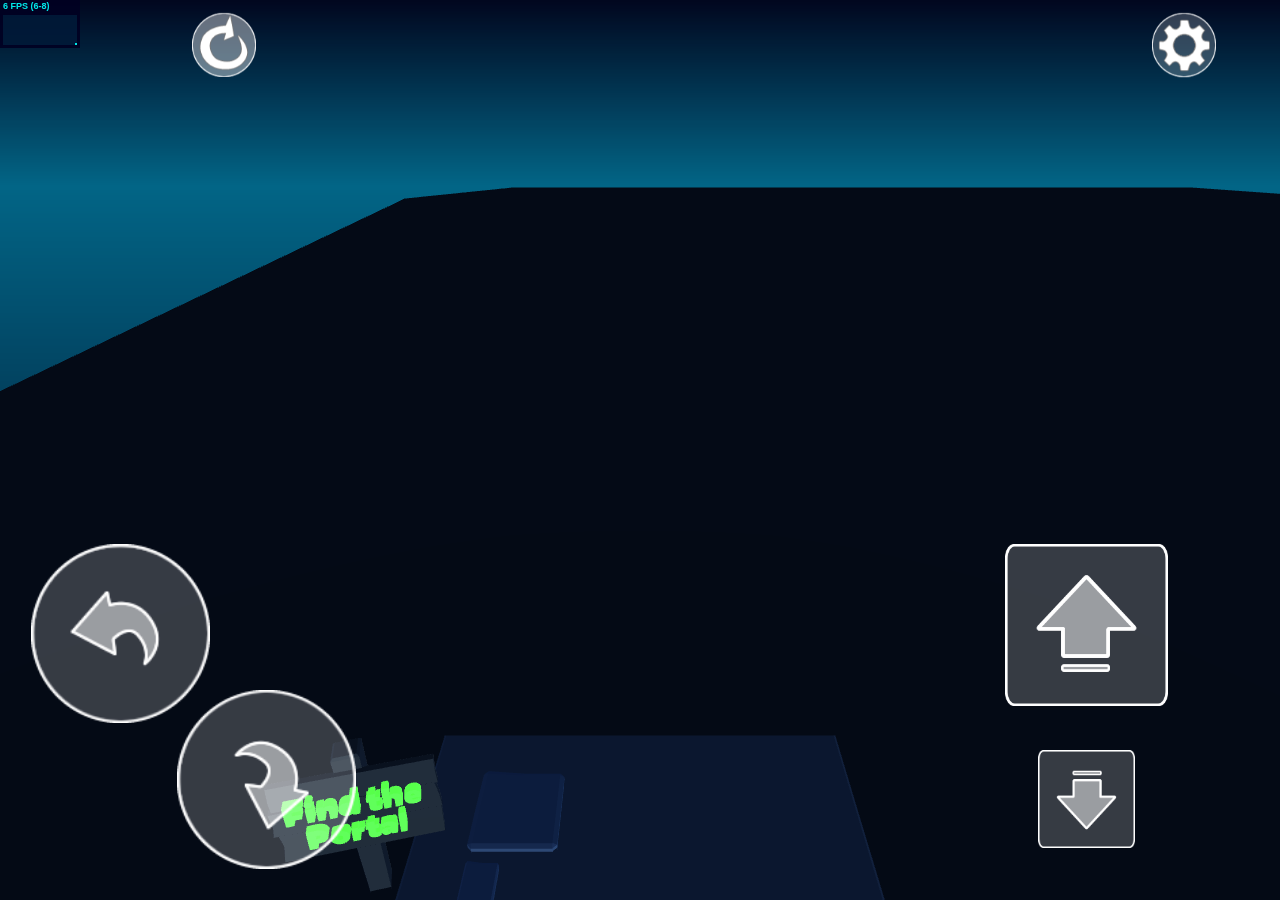
<file: index.html>
<!DOCTYPE html>
<html lang="en">
<head>
    <meta charset="utf-8">
    <meta http-equiv="X-UA-Compatible" content="IE=edge">
    <meta name="viewport" content="width=device-width, initial-scale=1">    
    <meta name="description" content="A procedurally generated maze game built in a browser with nothing more than Javascript, HTML and CSS">
    <meta name="keywords" content="HTML, CSS, JavaScript">
    <meta name="author" content="David Abbate">
    <link rel="stylesheet" href="css/styles.css"></head>
    <script src="js/stats.min.js"></script>
    <title>Three.js WebGL maze</title>
<body>
    <canvas class="webgl"></canvas>
    <div>
        <button type="button" id="reset" class="btn reloadButton --resetImg"></button>
    </div>
    <div class="menu --f-col-align">
        <div class="menu__gear-box">
            <button type="button" id="options" class="btn menu__gear --gearImg"></button>
        </div>
        <div class="menu__assembly --elementMask">
            <div class="menu__main  --full --f-col-align">
                <div class="menu__button-box --f-col-align">
                    <div class="menu__button-bar --f-row-align">
                        <div class="chevron" id="ccCL">
                            <div class="btn --full --l-chev-img" id="ccL"></div>
                        </div>
                        <div class="MBDispBox --f-centered">
                            <div class="--dispMenuFont" id="ccDisp">Red</div>
                        </div>
                        <div class="chevron" id="ccCR">
                            <div class="btn --full --r-chev-img" id="ccR"></div>
                        </div>
                    </div>
                    <div class="MBLabelBox --f-centered">
                        <div class="--smallMenuFont">Char Color</div>
                    </div>
                </div>
                <div class="menu__button-box --f-col-align">
                    <div class="menu__button-bar --f-row-align">
                        <div class="chevron" id="envCL">
                            <div class="btn --full --l-chev-img" id="envL"></div>
                        </div>
                        <div class="MBDispBox --f-centered">
                            <div class="--dispMenuFont" id="envDisp">Day</div>
                        </div>
                        <div class="chevron" id="envCR">
                            <div class="btn --full --r-chev-img" id="envR"></div>
                        </div>
                    </div>
                    <div class="MBLabelBox --f-centered">
                        <div class="--smallMenuFont">Environment</div>
                    </div>
                </div>
                <div class="menu__button-box --f-col-align">
                    <div class="slidecontainer --f-centered">
                        <input type="range" min="0" max="100" value="100" class="vSlider" id="myRange">
                    </div>
                    <div class="MBLabelBox --f-centered">
                        <div class="--smallMenuFont">Sound</div>
                    </div>
                </div>
                <div class="menu__button-box --f-col-align">
                    <div class="trapTogAssembly">
                        <div class="t1">
                            <div class="--dispMenuFont">Traps</div>
                        </div>
                        <div class="t2">
                            <label class="trapSwitch">
                                <input id="trapTog" type="checkbox">
                                <span class="trapSlider round"></span>
                            </label>
                        </div>
                    </div>
                </div>
                <div class="menu__button-box --f-col-align"></div>
            </div>
        </div>
    </div>
    <div class="ctl-lr">
        <div class="--w55 --h55">
            <button type="button" id="lB" class="btn --full --leftImg"></button>
        </div>
        <div class="--w55 --h55 --abs-br">
            <button type="button" id="rB" class="btn --full --rightImg"></button>
        </div>
    </div>
    <div class="ctl-fb --f-col">
        <div class="--wide --f-centered">
            <div class="--tall --f-centered">
                <button type="button" id="uB" class="btn --full --upImg"></button>
            </div>
        </div>
        <div class="--wide --f-centered">
            <div class="ctl-fb__small-box --f-centered">
                <button type="button" id="dB" class="btn --full --downImg"></button>
            </div>
        </div>
    </div>
    <script src="js/gsap.min.js"></script>
    <script src="js/howler.js"></script>
    <script src="js/three.min.js"></script>
    <script src="js/RGBELoader.js"></script>
    <script src="js/cannon.min.js"></script>
    <script src="js/cannonDebugger.js"></script>
    <script src="js/fflate.min.js"></script>
    <script src="js/NURBSCurve.js"></script>
    <script src="js/FBXLoader.js"></script>
    <script src="js/GLTFLoader.js"></script>
    <script src="js/script.js"></script>
</body>

</html>
</file>
<file: css/styles.css>
*{
    margin: 0;
    padding: 0;
    box-sizing: border-box;
    touch-action: none;
}


*,*:focus,*:hover{
    outline:none;
}

@font-face {
    font-family: MikadoBlack;
    src: url(../assets/Font/MikadoBlack.otf);
  }

html,body{
    overflow: hidden;
}

.webgl{
    position: fixed;
    top: 0;
    left: 0;
    outline: none;
}


.--RB{
    border:1px solid red;
}

.--upImg{
    background: url("../assets/UI/upAB.fw.png"); 
    background-repeat: no-repeat;
    background-size: 100%;    
}
.--upImgTouched{
    background: url("../assets/UI/ubLit.png");
    background-repeat: no-repeat;
    background-size: 100%; 
}
.--upImg:active{
    background: url("../assets/UI/ubLit.png");
    background-repeat: no-repeat;
    background-size: 100%; 
}

.--downImg{    
    background: url("../assets/UI/downAB.fw.png");
    background-repeat: no-repeat;
    background-size: 100%;     
}

.--downImgTouched{
    background: url("../assets/UI/dbLit.png");
    background-repeat: no-repeat;
    background-size: 100%; 
}
.--downImg:active{
    background: url("../assets/UI/dbLit.png");
    background-repeat: no-repeat;
    background-size: 100%; 
}


.--leftImg{  
    background: url("../assets/UI/lButton.webp");
    background-repeat: no-repeat;
    background-size: 100%; 
}
.--leftImgTouched{
    background: url("../assets/UI/lbLit.png");
    background-repeat: no-repeat;
    background-size: 100%; 
}
.--leftImg:active{
    background: url("../assets/UI/lbLit.png");
    background-repeat: no-repeat;
    background-size: 100%; 
}

.--rightImg{
    background: url("../assets/UI/rTBimgW.png");
    background-repeat: no-repeat;
    background-size: 100%; 
}
.--rightImgTouched{
    background: url("../assets/UI/rbLit.png");
    background-repeat: no-repeat;
    background-size: 100%;     
}
.--rightImg:active{
    background: url("../assets/UI/rbLit.png");
    background-repeat: no-repeat;
    background-size: 100%;     
}


.--tall{
    width: 50%;
    height: 100%; 
}
.--wide{
    width: 100%;
    height: 50%; 
}
.--full{
    width: 100%;
    height: 100%; 
}



.--w55{
    width: 55%;
}

.--h55{
    height: 55%;
}


.--abs-br{
    position: absolute;
    bottom: 0;
    right: 0;
}

.--f-row{
    display: flex;
    flex-direction: row;
}
.--f-col{
    display: flex;
    flex-direction: column;
}
.--f-centered{
    display: flex;
    align-items: center;
    justify-content: center;   
}

.--f-col-align{
    display: flex;
    flex-direction: column;    
    align-items: center;
}
.--f-row-align{
    display: flex;
    flex-direction: row;    
    align-items: center;
}


.--RB{
    border:1px solid rgb(255, 0, 0);
}

.btn{
    padding: 0;
    border: none;
}



/* new, keep */
.ctl-lr{
    width: calc(17vw + 12vh);   
    height: calc(17vw + 12vh);   
    position: absolute;     
    bottom: calc(1vw + 2vh); 
    left: calc(1vw + 2vh);
}

.ctl-fb{
    width: calc(17vw + 12vh);   
    height: calc(17vw + 12vh);     
    position: absolute;     
    bottom: calc(1vw + 2vh); 
    right: calc(1vw + 2vh);
}


.ctl__upper-l{      
    display: flex;
    align-items: flex-start;   
}

.ctl__lower-r{       
    display: flex;
    align-items: flex-end;
}

.ctl-fb__small-box{
    margin-top: 7%;
    width: 30%;
    height: 60%;      
}



/*#endregion controls */





.reloadButton{    
    position: absolute;
    top: 1vw;
    left: 15vw;
    width: 5vw;
    min-width: 40px;
    height: 5vw; 
    min-height: 40px;     
}

.--resetImg{
    background: url("../assets/UI/reload4.png");
    background-repeat: no-repeat;
    background-size: 100%; 
}


.menu{
    position: absolute;
    top: 1vw;
    right: 5vw;        
}


.menu__gear-box{
    width: 100%;
    display: flex;
    justify-content: end;    
}


.menu__gear{
    position: relative;      
    width: 8vw;
    min-width: 40px;
    height: 8vw; 
    min-height: 40px;   
    z-index: 1;    
}




.--gearImg{
    background: url("../assets/UI/gear3.png");
    background-repeat: no-repeat;
    background-size: 100%; 
}

.menu__assembly{
    margin-top: .5vw;  
    width: 28vw; /*14*/ 
    height: 50vw;  /*25*/         
}


.menu__main{
    position: relative;    
    top: calc(-80vw);      
    background-color: rgba(0,0,0,0.6);
    border: 1px solid black;    
    border-radius: 2%;   
    flex-wrap: wrap;
    justify-content: space-evenly;     
}





.--elementMask {
   clip-path: inset(0 0 0 0);
    /* Also can take single values to make all sides the same, or 2 values (vert/horz), or 3 values (top/horz/bottom). */
}

/*.MBBox{ */
.menu__button-box{   
    width: 82%;     
    height: 16%;
    border:1px solid rgb(54, 54, 54);
    background-color: #666666;
    border-radius: 3%;       
}



.menu__button-bar{  
    margin-top: 5%;
    width: 94%;
    height: 40%;     
    justify-content: space-between;    
}

.MBDispBox{     
    width: 60%;
    height: 110%;    
    background-color: rgb(168, 168, 168);
    border-radius: 5%;   
}


.chevron{    
    width: 26%;
    height: 160%;    
}

.--l-chev-img{         
    background: url("../assets/UI/lChev.png");
    background-repeat: no-repeat;
    background-size: 100%;  
}
.--r-chev-img{        
    background: url("../assets/UI/rChev.png");
    background-repeat: no-repeat;
    background-size: 100%;   
}


.--dispMenuFont{
    font-family: MikadoBlack;   
    font-size: calc(7vw *.5);   
    color: white;
}
.--smallMenuFont{
    font-family: MikadoBlack;   
    font-size: calc(4.375vw *.5);
    color: white;
}



.MBLabelBox{  
    margin-top: 5%;  
    width: 94%;
    height: 30%;      
}









/*   volume slider  */
.slidecontainer {
    margin-top: 2%;
    width: 86%;     
    height: 66%;    
}



.vSlider {
    -webkit-appearance: none;  /* Override default CSS styles */
    appearance: none;
    width: 100%; /* Full-width */
    height: 100%;
    background: url("../assets/UI/sldBar.png");
    background-repeat: no-repeat;
    background-size: 100%; 
    outline: none; /* Remove outline */   
}

.vSlider::-webkit-slider-thumb {
    -webkit-appearance: none; /* Override default look */
    appearance: none;
    width: 4vw; /* 19  Set a specific slider handle width */
    /*height: 2.3vw;*/ 
    height: 4vw;
    background: url("../assets/UI/skl2.png");
    background-repeat: no-repeat;
    background-size: 100%; 
    cursor: pointer; /* Cursor on hover */    
}
  
.vSlider::-moz-range-thumb {
    width: 4vw; /* Set a specific slider handle width */
    height: 4vw; 
    background: url("../assets/UI/skl2.png");
    background-repeat: no-repeat;
    background-size: 100%; 
    cursor: pointer; /* Cursor on hover */    
}






/* trapToggle   */
.trapTogAssembly{
    margin-top: 8%;
    width: 80%;
    height: 60%;
    display: flex;
    flex-direction: row;
    justify-content: space-evenly;
    align-items: center;   
}

.t1{
    width: 50%;
    height: 100%;
    display: flex;
    justify-content: center;
    align-items: center;     
}

.t2{
    width: 40%;
    height: 62%;
    display: flex;
    justify-content: center;
    align-items: center;   
}



.trapSwitch {
    position: relative;   
    width: 80%;
    height: 100%;    
}
  
  /* Hide default HTML checkbox */
.trapSwitch input {
    opacity: 0;
    width: 0;
    height: 0;
}
  
  /* The slider */
  .trapSlider {
    position: absolute;
    cursor: pointer;
    top: 0;
    left: 0;
    right: 0;
    bottom: 0;
    background-color: #ccc;
    -webkit-transition: .4s;
    transition: .4s;    
}
  
.trapSlider:before {
    position: absolute;
    content: "";
    height: 96%;
    width: 52%;
    left: 0;   

    background: url("../assets/UI/togBut.png");
    background-repeat: no-repeat;
    background-position: center;
    background-size: 105%; /*66*/


    -webkit-transition: .4s;
    transition: .4s;    
}
  
input:checked + .trapSlider {    
    background-color: #ff0000;
}  

  
input:checked + .trapSlider:before {
    -webkit-transform: translateX(100%);
    -ms-transform: translateX(100%);
    transform: translateX(100%);
}
  
  /* Rounded sliders */
.trapSlider.round {
    border-radius: 34px;
    
}
  
.trapSlider.round:before {
    border-radius: 50%;
}







@media only screen and (orientation: landscape) {

    .menu__gear{       
        width: 5vw;       
        height: 5vw;            
        z-index: 1; 
    }

    .menu__assembly{            
        width: 50vw; /*14*/    
        height: 14vw;  /*25*/               
    }

    .menu__main{        
        top: -20vw;       
    }
    
   
    .menu__button-box{   
        width: 31%;        
        height: 41%;           
    }


    .--dispMenuFont{        
        font-size: 2.8vw;        
    }
    
    .--smallMenuFont{        
        font-size: 1.4vw;        
    } 
    
    
    .vSlider::-webkit-slider-thumb {       
        width: 3vw;        
        height: 3vw;       
    }
      
    .vSlider::-moz-range-thumb {
        width: 3vw; 
        height: 3vw;         
    }
}


/* pick up and fix here .. and reload button position */
@media (max-aspect-ratio: 100/150) {

   
    .menu__gear{       
        width: 5vw;       
        height: 5vw;           
        z-index: 1;         
    }

    .menu__assembly{           
        width: 39.2vw; 
        height: 70vw;            
    }

    .menu__main{        
        top: calc(-80vw);            
    }



    .--dispMenuFont{        
        font-size: calc(7vw *.7);        
    }
    
    .--smallMenuFont{        
        font-size: calc(4.375vw *.7);    
    } 
    
    
    .vSlider::-webkit-slider-thumb {       
        width: 5vw;        
        height: 5vw;       
    }
      
    .vSlider::-moz-range-thumb {
        width: 5vw; 
        height: 5vw;         
    }

}




.noCallOut{
    -webkit-touch-callout: none; /* Safari Touch */
    -webkit-user-select: none;   /* Webkit */
    -moz-user-select: none;      /* Firefox */
    -ms-user-select: none;       /* Edge*/
    user-select: none;       /* Future-proof*/
}
</file>
